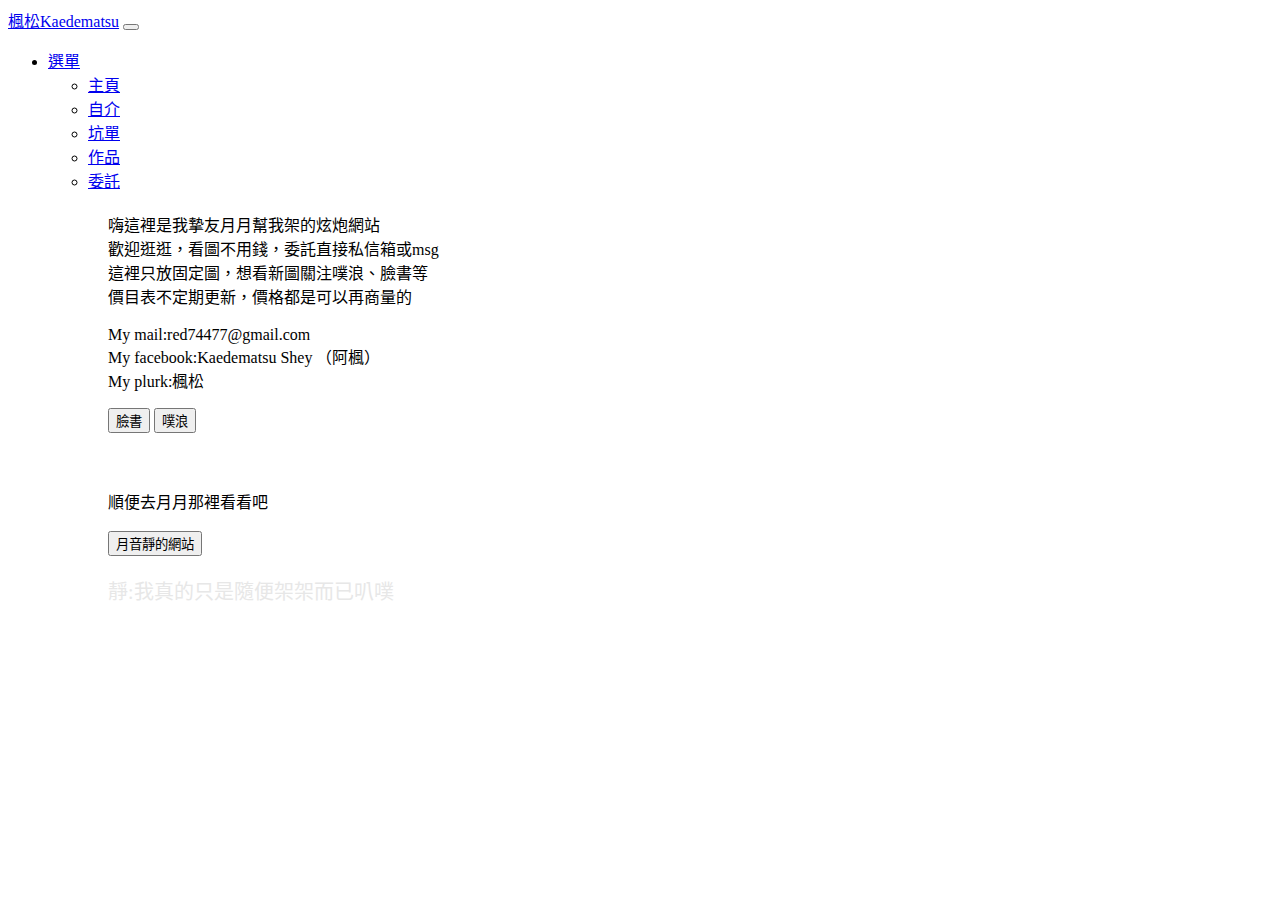
<file: index.html>
<!DOCTYPE html>
<html lang="zh-tw">
<head>
    <meta charset="UTF-8">
    <meta content="width=device-width, initial-scale=1.0" name="viewport">
    <title>楓松</title>
    <link href="https://cdn.jsdelivr.net/npm/bootstrap@5.1.0/dist/css/bootstrap.min.css" rel="stylesheet" integrity="sha384-KyZXEAg3QhqLMpG8r+8fhAXLRk2vvoC2f3B09zVXn8CA5QIVfZOJ3BCsw2P0p/We" crossorigin="anonymous">
        <script src="https://cdn.jsdelivr.net/npm/bootstrap@5.1.0/dist/js/bootstrap.bundle.min.js" integrity="sha384-U1DAWAznBHeqEIlVSCgzq+c9gqGAJn5c/t99JyeKa9xxaYpSvHU5awsuZVVFIhvj" crossorigin="anonymous"></script>
    <link href="index.css" rel="stylesheet">
</head>
<body>
  <nav class="navbar navbar-expand-lg navbar-dark bg-dark">
    <div class="container-fluid">
      <a class="navbar-brand" href="#" onclick="window.location.href='index.html'">楓松Kaedematsu</a>
      <button class="navbar-toggler" type="button" data-bs-toggle="collapse" data-bs-target="#navbarNavDarkDropdown" aria-controls="navbarNavDarkDropdown" aria-expanded="false" aria-label="Toggle navigation">
        <span class="navbar-toggler-icon"></span>
      </button>
      <div class="collapse navbar-collapse" id="navbarNavDarkDropdown">
        <ul class="navbar-nav">
          <li class="nav-item dropdown">
            <a class="nav-link dropdown-toggle" href="#" id="navbarDarkDropdownMenuLink" role="button" data-bs-toggle="dropdown" aria-expanded="false">
              選單
            </a>
            <ul class="dropdown-menu dropdown-menu-dark" aria-labelledby="navbarDarkDropdownMenuLink">
              <li><a class="dropdown-item" href="#" onclick="window.location.href='index.html'">主頁</a></li>
              <li><a class="dropdown-item" href="#" onclick="window.location.href='自介.html'">自介</a></li>
              <li><a class="dropdown-item" href="#" onclick="window.location.href='坑單.html'">坑單</a></li>
              <li><a class="dropdown-item" href="#" onclick="window.location.href='作品.html'">作品</a></li>
              <li><a class="dropdown-item" href="#" onclick="window.location.href='委託.html'">委託</a></li>
            </ul>
          </li>
        </ul>
      </div>
    </div>
  </nav>
  <p class="text01">
    嗨這裡是我摯友月月幫我架的炫炮網站<br>
    歡迎逛逛，看圖不用錢，委託直接私信箱或msg<br>
    這裡只放固定圖，想看新圖關注噗浪、臉書等<br>
    價目表不定期更新，價格都是可以再商量的<br><br>
    My mail:red74477@gmail.com<br>
    My facebook:Kaedematsu Shey （阿楓）<br>
    My plurk:楓松
  </p>
    <button type="button" class="btn btn-outline-secondary button01" href="#" onclick="javascript:window.location.href='https://www.facebook.com/profile.php?id=100006258460115'"/>臉書</button>
    <button type="button" class="btn btn-outline-secondary" href="#" onclick="javascript:window.location.href='https://www.plurk.com/red74477'"/>噗浪</button>    <br><br><br>
    <p class="text01">
    順便去月月那裡看看吧<br><br>
    <input type="button" class="button" value="月音靜的網站" onclick="javascript:window.location.href='https://ian99165.github.io/opportunity/'"/><br>
  </p>
  <p class="textshizu">
    靜:我真的只是隨便架架而已叭噗
  </p>
</body>
</html>
</file>
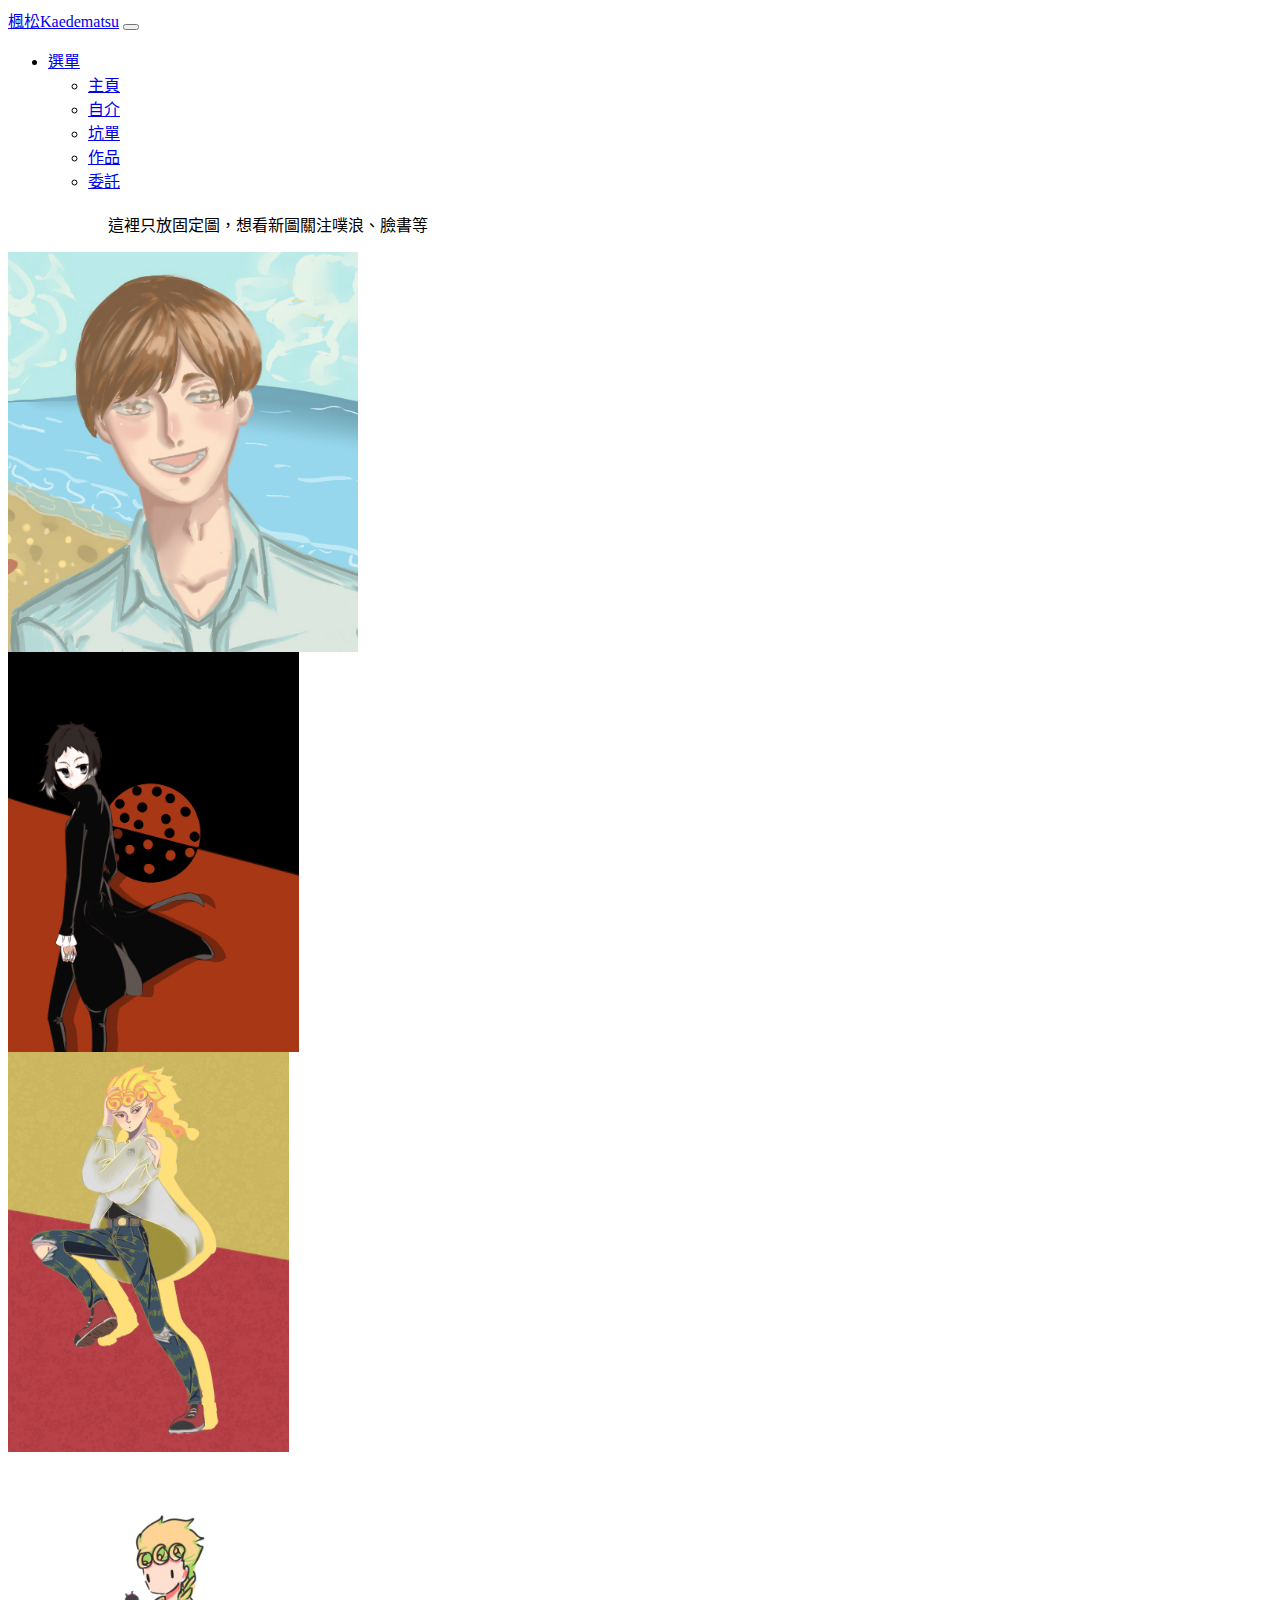
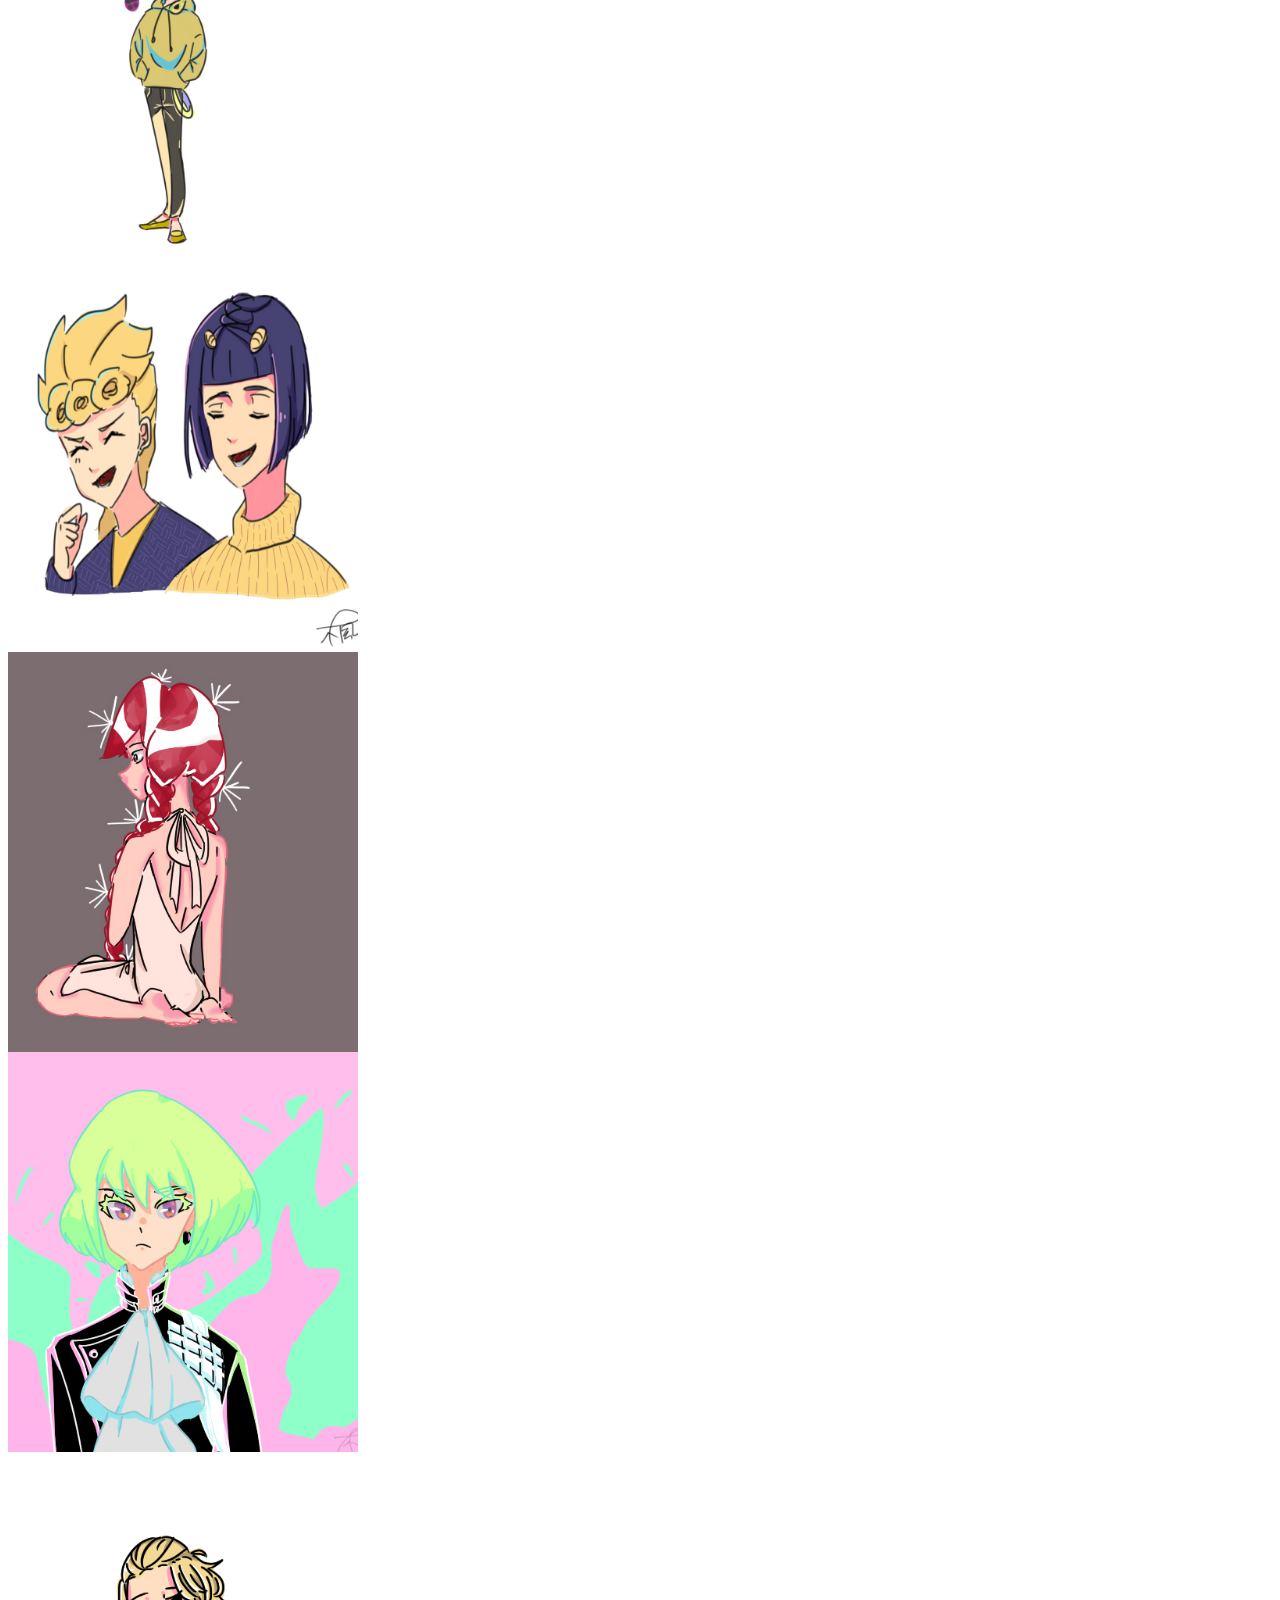
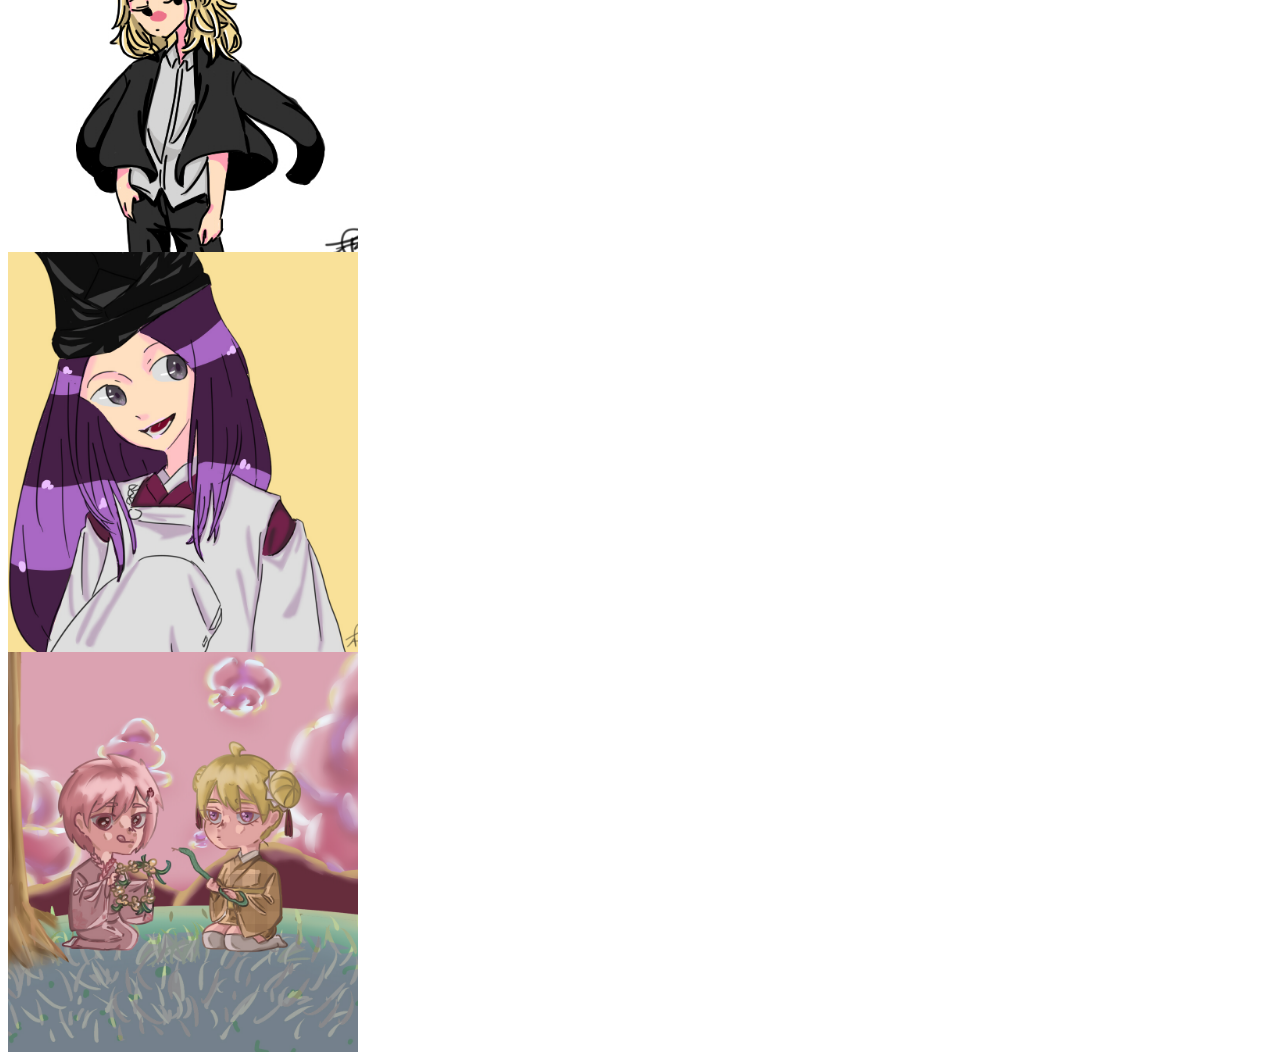
<file: 作品.html>
<!DOCTYPE html>
<html lang="zh-tw">
<head>
    <meta charset="UTF-8">
    <meta content="width=device-width, initial-scale=1.0" name="viewport">
    <title>楓松</title>
    <link href="https://cdn.jsdelivr.net/npm/bootstrap@5.1.0/dist/css/bootstrap.min.css" rel="stylesheet" integrity="sha384-KyZXEAg3QhqLMpG8r+8fhAXLRk2vvoC2f3B09zVXn8CA5QIVfZOJ3BCsw2P0p/We" crossorigin="anonymous">
        <script src="https://cdn.jsdelivr.net/npm/bootstrap@5.1.0/dist/js/bootstrap.bundle.min.js" integrity="sha384-U1DAWAznBHeqEIlVSCgzq+c9gqGAJn5c/t99JyeKa9xxaYpSvHU5awsuZVVFIhvj" crossorigin="anonymous"></script>
    <link href="index.css" rel="stylesheet">
</head>
<body>
  <nav class="navbar navbar-expand-lg navbar-dark bg-dark">
    <div class="container-fluid">
      <a class="navbar-brand" href="#" onclick="window.location.href='index.html'">楓松Kaedematsu</a>
      <button class="navbar-toggler" type="button" data-bs-toggle="collapse" data-bs-target="#navbarNavDarkDropdown" aria-controls="navbarNavDarkDropdown" aria-expanded="false" aria-label="Toggle navigation">
        <span class="navbar-toggler-icon"></span>
      </button>
      <div class="collapse navbar-collapse" id="navbarNavDarkDropdown">
        <ul class="navbar-nav">
          <li class="nav-item dropdown">
            <a class="nav-link dropdown-toggle" href="#" id="navbarDarkDropdownMenuLink" role="button" data-bs-toggle="dropdown" aria-expanded="false">
              選單
            </a>
            <ul class="dropdown-menu dropdown-menu-dark" aria-labelledby="navbarDarkDropdownMenuLink">
              <li><a class="dropdown-item" href="#" onclick="window.location.href='index.html'">主頁</a></li>
              <li><a class="dropdown-item" href="#" onclick="window.location.href='自介.html'">自介</a></li>
              <li><a class="dropdown-item" href="#" onclick="window.location.href='坑單.html'">坑單</a></li>
              <li><a class="dropdown-item" href="#" onclick="window.location.href='作品.html'">作品</a></li>
              <li><a class="dropdown-item" href="#" onclick="window.location.href='委託.html'">委託</a></li>
            </ul>
          </li>
        </ul>
      </div>
    </div>
  </nav>
  <p class="text01">
    這裡只放固定圖，想看新圖關注噗浪、臉書等<br>
  </p>
      <div class="row row-cols-1 row-cols-md-3 g-4">
        <div class="col">
          <div class="card h-100">
            <img src="01.jpg" class="imgover card-img-top rounded mx-auto d-block">
            <div class="card-body">
            </div>
          </div>
        </div>
        <div class="col">
          <div class="card h-100">
            <img src="02.jpg" class="imgover card-img-top rounded mx-auto d-block">
            <div class="card-body">
            </div>
          </div>
        </div>
        <div class="col">
          <div class="card h-100">
            <img src="03.jpg" class="imgover card-img-top rounded mx-auto d-block">
            <div class="card-body">
            </div>
          </div>
        </div>
        <div class="col">
          <div class="card h-100">
            <img src="04.jpg" class="imgover card-img-top rounded mx-auto d-block">
            </a>
            <div class="card-body">
            </div>
          </div>
        </div>
        <div class="col">
          <div class="card h-100">
            <img src="05.jpg" class="imgover card-img-top rounded mx-auto d-block" />
          </a>
            <div class="card-body">
            </div>
          </div>
        </div>
        <div class="col">
          <div class="card h-100">
            <img src="06.jpg" class="imgover card-img-top rounded mx-auto d-block" />
          </a>
            <div class="card-body">
            </div>
          </div>
        </div>
        <div class="col">
          <div class="card h-100">
            <img src="07.jpg" class="imgover card-img-top rounded mx-auto d-block" />
          </a>
            <div class="card-body">
            </div>
          </div>
        </div>
        <div class="col">
          <div class="card h-100">
            <img src="08.jpg" class="imgover card-img-top rounded mx-auto d-block" />
          </a>
            <div class="card-body">
            </div>
          </div>
        </div>
        <div class="col">
          <div class="card h-100">
            <img src="09.jpg" class="imgover card-img-top rounded mx-auto d-block" />
          </a>
            <div class="card-body">
            </div>
          </div>
        </div><div class="col">
          <div class="card h-100">
            <img src="11.jpg" class="imgover card-img-top rounded mx-auto d-block" />
          </a>
            <div class="card-body">
            </div>
          </div>
        </div>
      </div>

</body>
</html>
</file>
<file: index.css>
.text01{
  margin-left: 100px;
  margin-top: 20px;
  color: #000000;
  font-size: 16px;
}
.text02{
  margin-left: 100px;
  margin-top: 20px;
  color: #000000;
  font-size: 20px;
}
.textshizu{
  margin-left: 100px;
  margin-top: 20px;
  color: #e7e7e7;
  font-size: 20px;
}
.imgover{
  height: 400px;
  width: auto;
  max-width: 350px;
  object-fit: cover;
  vertical-align:middle;
  justify-content: center;
}
.imgover1{
  margin-left: 100px;
  height: 1000px;
  width: auto;
}
.button01{
    margin-left: 100px;
}
</file>
